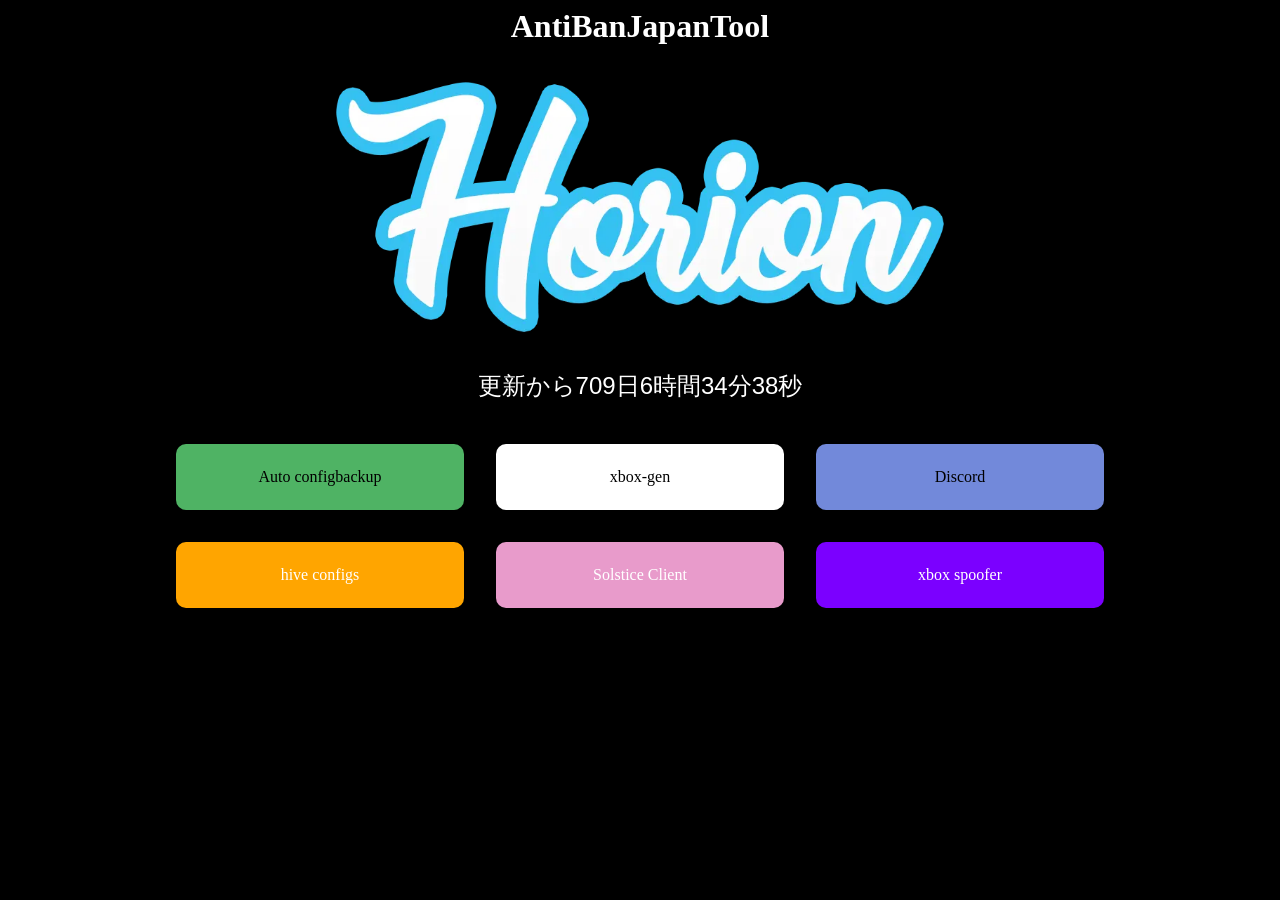
<file: index.html>
<html lang="ja">
<meta charset="UTF-8">
<meta content="IE=edge" http-equiv="X-UA-Compatible">
<meta content="width=device-width,initial-scale=1" name="viewport">
<title>AntiBanJapanTool</title>
<link href="favicon.ico" rel="icon">
<link href="s.css" rel="stylesheet">
<center>
    <h1 id="a">AntiBanJapanTool</h1>
</center>
<center><img alt="banner" class="Home_banner__WnS5R" src="banner.webp"></center>
<center>
    <p class="subtitle" id="timeid">
</center>
<script>setInterval(() => { const t = document.getElementById("timeid"), i = new Date("2024-12-25T14:58:00"), r = new Date, n = r - i, u = n / 1e3, f = n / 6e4, e = n / 36e5, o = n / 864e5, s = Math.floor(o), h = Math.floor(e % 24), c = Math.floor(f % 60), l = Math.floor(u % 60); t.innerText = "更新から" + s + "日" + h + "時間" + c + "分" + l + "秒" }, 50)</script>
<div class="grid"><a class="button" style="background-color:#4fb364" href="ConfigBackup.bat" download>Auto configbackup</a> 
    <a class="button" style="background-color:#fff;color:#000" href="https://github.com/iorin006/xbox-gen">xbox-gen</a> 
    <a class="button" style="background-color:#7289da" href="https://discord.com/invite/zrSu5qTfmy">Discord</a> 
    <a class="button" style="background-color:#ffa500;color:#fff" onclick="function1()">hive configs</a>
    <a class="button" style="background-color:#e89bcb;color:#fff" href="Solstice.dll">Solstice Client</a>
    <a class="button" style="background-color:#7b00ff;color:#fff" href="hwidspoof(pw111).rar">xbox spoofer</a>
    <script>function function1() { window.open("info.html") }</script>
</div>
</file>
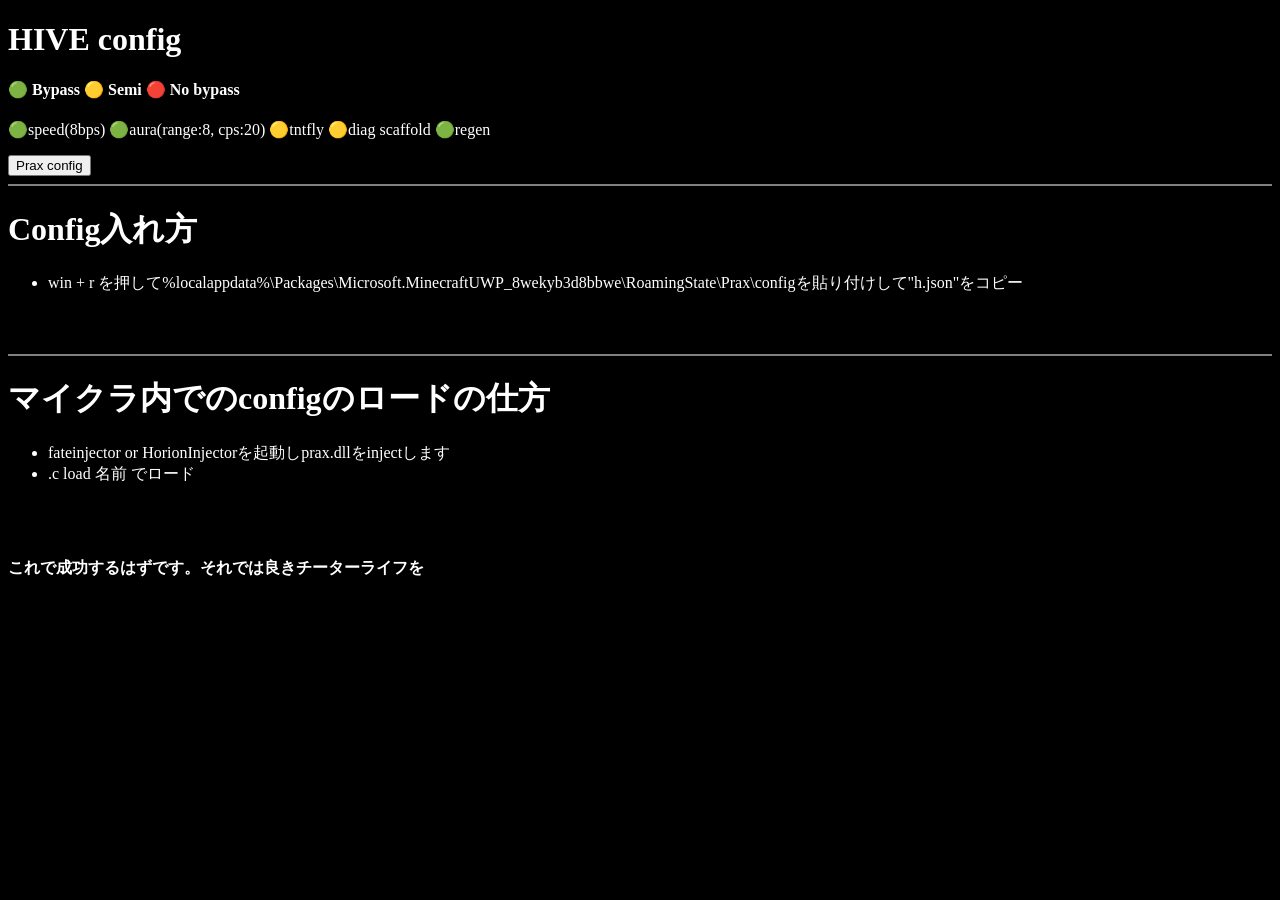
<file: info.html>
<!doctypehtml><html lang="ja"><meta charset="UTF-8"><meta content="IE=edge" http-equiv="X-UA-Compatible"><meta content="width=device-width,initial-scale=1" name="viewport"><link href="favicon.ico" rel="icon"><title>このconfigをダウンロードした人へ</title><body style="background-color:#000"><h1 style="color:#fff">HIVE config</h1><h4 style="color:#fff">🟢 Bypass 🟡 Semi 🔴 No bypass</h4><class style="color:#fff">🟢speed(8bps) 🟢aura(range:8, cps:20) 🟡tntfly 🟡diag scaffold 🟢regen</class><p></p><a download href="h.json"><button>Prax config</button></a><br><hr noshade><h1 style="color:#fff">Config入れ方</h1><ul style="color:#fff"><li>win + r を押して%localappdata%\Packages\Microsoft.MinecraftUWP_8wekyb3d8bbwe\RoamingState\Prax\configを貼り付けして"h.json"をコピー</ul><br><br><hr noshade><h1 style="color:#fff">マイクラ内でのconfigのロードの仕方</h1><ul style="color:#fff"><li>fateinjector or HorionInjectorを起動しprax.dllをinjectします<li>.c load 名前 でロード</ul><br><br><h4 style="color:#fff">これで成功するはずです。それでは良きチーターライフを</h4>
</file>
<file: s.css>
.button{
    margin: 1rem;
    padding: 1.5rem;
    min-width: 15rem;
    text-align: center;
    color: inherit;
    text-decoration: none;
    border-radius: 10px;
    transition: .15s ease-out
}

.button:hover {
    box-shadow: 0px 12px 24px rgba(20, 146, 175, 0.38);
    transform: translateY(-.5rem);
}
.grid{
    display: flex;
    justify-content: center;
    flex-wrap: wrap
}
body{
    background-color: black;
}


.subtitle{
    font-family: -apple-system,BlinkMacSystemFont,Segoe UI,Roboto,Oxygen,Ubuntu,Cantarell,Fira Sans,Droid Sans,Helvetica Neue,sans-serif;
    box-sizing: border-box;
    color: #fff;
    line-height: 1.5;
    font-size: 1.5rem;
}
#a{
    color: #fff
}


.Home_banner__WnS5R{
        color-scheme: dark;
        font-family: -apple-system,BlinkMacSystemFont,Segoe UI,Roboto,Oxygen,Ubuntu,Cantarell,Fira Sans,Droid Sans,Helvetica Neue,sans-serif;
        color: #121212;
        box-sizing: border-box;
        padding: 1rem 1rem 0;
        width: 100%;
        height: auto;
        min-width: 25rem;
        max-width: 40rem;
}
</file>
